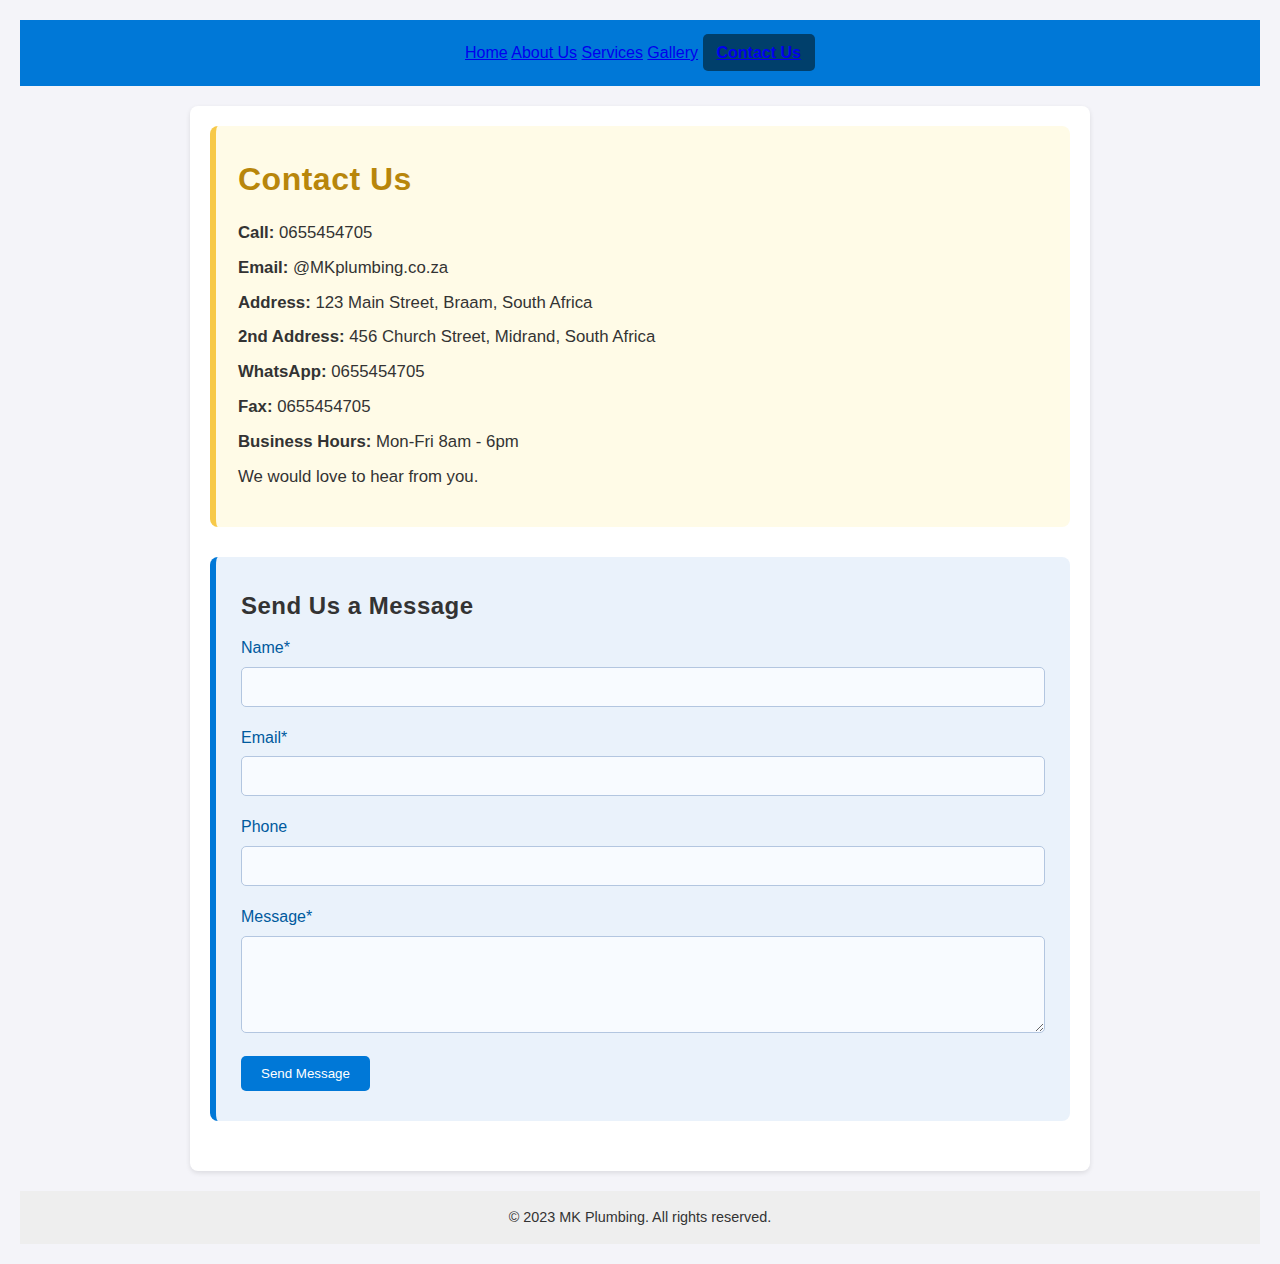
<file: contactus.html>
<!DOCTYPE html>
<html lang="en">
<head>
    <meta charset="UTF-8">
    <meta name="viewport" content="width=device-width, initial-scale=1.0">
    <title>Get in Touch</title>
    <link rel="stylesheet" href="style.css">
</head>
<body>
    <header>
        <nav>
            <a href="index.html">Home</a>
            <a href="about.html">About Us</a>
            <a href="services.html">Services</a>
            <a href="projects.html">Gallery</a>
            <a href="contactus.html" class="active">Contact Us</a>
        </nav>
    </header>
    <main>
        <section class="about-content contact-info">
            <h1>Contact Us</h1>
            <p><strong>Call:</strong> 0655454705</p>
            <p><strong>Email:</strong> @MKplumbing.co.za</p>
            <p><strong>Address:</strong> 123 Main Street, Braam, South Africa</p>
            <p><strong>2nd Address:</strong> 456 Church Street, Midrand, South Africa</p>
            <p><strong>WhatsApp:</strong> 0655454705</p>
            <p><strong>Fax:</strong> 0655454705</p>
            <p><strong>Business Hours:</strong> Mon-Fri 8am - 6pm</p>
            <p>We would love to hear from you.</p>
        </section>
        <section class="about-content">
            <h2>Send Us a Message</h2>
            <form class="contact-form" action="#" method="post" autocomplete="off">
                <div class="form-group">
                    <label for="name">Name*</label>
                    <input type="text" id="name" name="name" required>
                </div>
                <div class="form-group">
                    <label for="email">Email*</label>
                    <input type="email" id="email" name="email" required>
                </div>
                <div class="form-group">
                    <label for="phone">Phone</label>
                    <input type="tel" id="phone" name="phone">
                </div>
                <div class="form-group">
                    <label for="message">Message*</label>
                    <textarea id="message" name="message" rows="5" required></textarea>
                </div>
                <button type="submit">Send Message</button>
            </form>
        </section>
    </main>
    <footer>
        <p>&copy; 2023 MK Plumbing. All rights reserved.</p>
    </footer>
</body>
</html>
</file>
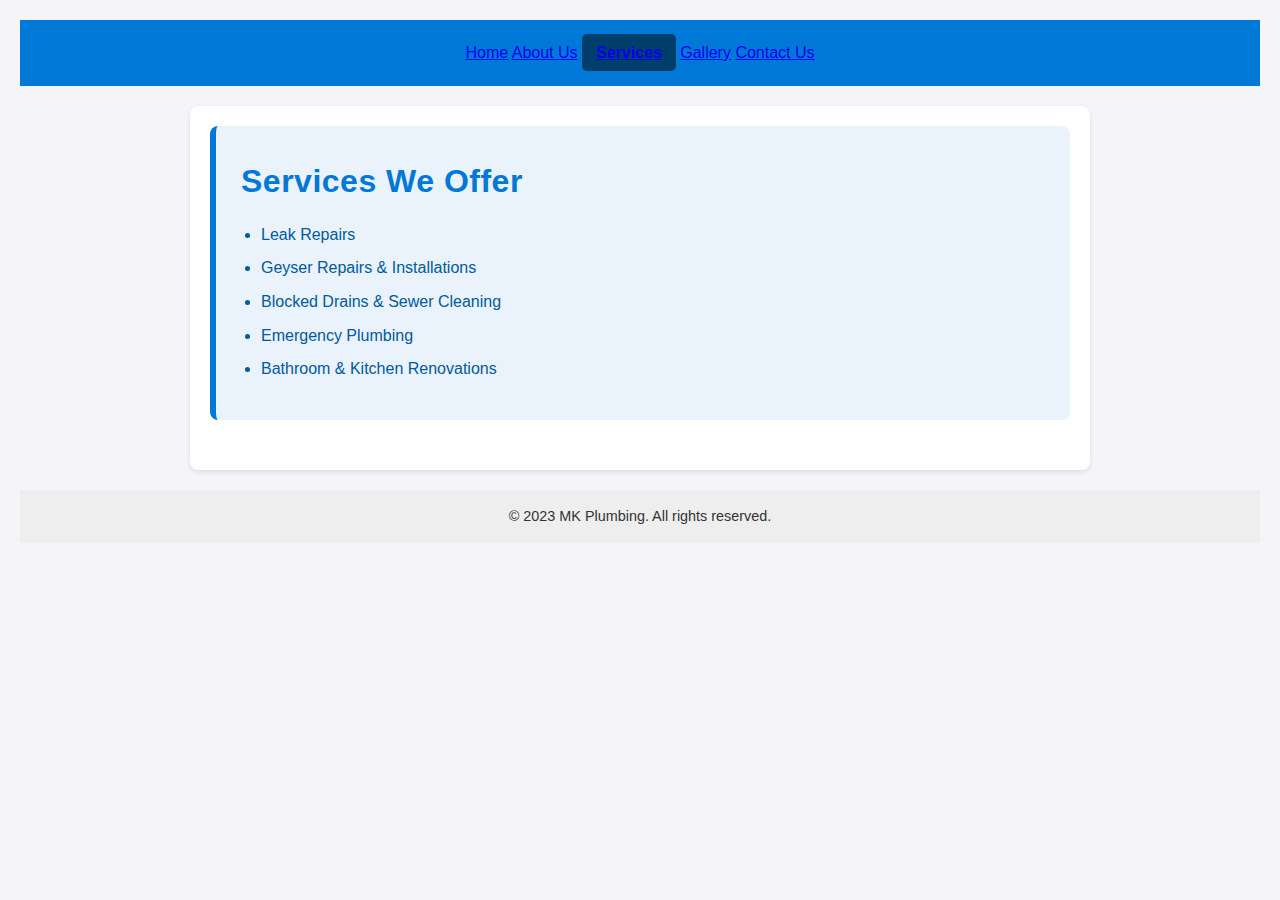
<file: services.html>
<!DOCTYPE html>
<html lang="en">
<head>

    <meta charset="UTF-8">
    <meta name="viewport" content="width=device-width, initial-scale=1.0">
    <title>Our Services</title>
    <link rel="stylesheet" href="style.css">
</head>

<body>
    <header>
        <nav>
            <a href="index.html">Home</a>
            <a href="about.html">About Us</a>
            <a href="services.html" class="active">Services</a>
            <a href="projects.html">Gallery</a>
            <a href="contactus.html">Contact Us</a>
        </nav>
    </header>
    <main>
        <section class="about-content">
            <h1>Services We Offer</h1>
            <ul>
                <li>Leak Repairs</li>
                <li>Geyser Repairs & Installations</li>
                <li>Blocked Drains & Sewer Cleaning</li>
                <li>Emergency Plumbing</li>
                <li>Bathroom & Kitchen Renovations</li>
            </ul>
        </section>
    </main>
    <footer>
        <p>&copy; 2023 MK Plumbing. All rights reserved.</p>
    </footer>
</body>
</html>
</file>
<file: style.css>
/* about page */
* {
  margin: 0;
  padding: 0;
  box-sizing: border-box;
}

/* Body styling */
body {
  font-family: Arial, Helvetica, sans-serif;
  background-color: #f4f4f9;
  color: #333;
  line-height: 1.6;
  padding: 20px;
}

/* Header */
header {
  background: #0078d7;
  color: white;
  padding: 20px 0;
  text-align: center;
}

/* Navigation bar */
nav ul {
  list-style: none;
  display: flex;
  justify-content: center;
  background: #005a9e;
}

nav ul li {
  margin: 0 15px;
}

nav ul li a {
  color: white;
  text-decoration: none;
  padding: 10px;
}

nav ul li a:hover {
  background: #003f6b;
  border-radius: 5px;
}

/* Main content */
main {
  max-width: 900px;
  margin: 20px auto;
  padding: 20px;
  background: white;
  border-radius: 8px;
  box-shadow: 0 2px 5px rgba(0,0,0,0.1);
}

/* Buttons */
button {
  background: #0078d7;
  color: white;
  border: none;
  padding: 10px 20px;
  margin-top: 10px;
  cursor: pointer;
  border-radius: 5px;
}

button:hover {
  background: #005a9e;
}

/* Footer */
footer {
  text-align: center;
  padding: 15px;
  margin-top: 20px;
  background: #eee;
  font-size: 0.9em;
}

/* --- HERO SECTION (Home & About) --- */
.hero {
  display: flex;
  flex-direction: column;
  align-items: center;
  background: linear-gradient(135deg, #0078d7 60%, #f4f4f9 100%);
  color: #fff;
  padding: 40px 20px 30px 20px;
  border-radius: 0 0 20px 20px;
  margin-bottom: 30px;
}
.hero img {
  width: 120px;
  height: 120px;
  object-fit: contain;
  border-radius: 50%;
  background: #fff;
  margin-bottom: 15px;
  box-shadow: 0 2px 8px rgba(0,0,0,0.08);
}
.hero h1 {
  margin-bottom: 10px;
  font-size: 2.2em;
  letter-spacing: 1px;
}
.hero p {
  font-size: 1.1em;
  color: #e0e0e0;
}

/* --- ABOUT PAGE --- */
.about-content {
  background: #eaf2fb;
  border-left: 6px solid #0078d7;
  padding: 30px 25px;
  border-radius: 8px;
  margin-bottom: 30px;
}
.about-content h1 {
  color: #0078d7;
  margin-bottom: 15px;
}
.about-content p {
  margin-bottom: 10px;
}

/* --- SERVICES PAGE --- */
.about-content ul {
  margin: 15px 0 0 20px;
  padding-left: 0;
}
.about-content ul li {
  margin-bottom: 8px;
  font-weight: 500;
  color: #005a9e;
  list-style-type: disc;
}

/* --- PROJECTS/GALLERY PAGE --- */
.portfolio {
  padding: 20px 0;
}
.portfolio h2 {
  color: #0078d7;
  margin-bottom: 25px;
  text-align: center;
}
.gallery {
  display: flex;
  flex-wrap: wrap;
  gap: 25px;
  justify-content: center;
}
.project {
  background: #f8fbff;
  border-radius: 8px;
  box-shadow: 0 2px 8px rgba(0,0,0,0.07);
  padding: 18px 14px;
  width: 210px;
  text-align: center;
  transition: transform 0.2s;
}
.project:hover {
  transform: translateY(-6px) scale(1.03);
  box-shadow: 0 6px 18px rgba(0,120,215,0.10);
}
.project img {
  width: 180px;
  height: 140px;
  object-fit: cover;
  border-radius: 6px;
  margin-bottom: 10px;
}
.project h3 {
  color: #005a9e;
  margin-bottom: 7px;
  font-size: 1.1em;
}
.project p {
  font-size: 0.97em;
  color: #444;
}

/* --- CONTACT PAGE --- */
.contact-info {
  background: #fffbe7;
  border-left: 6px solid #f7c948;
  padding: 28px 22px;
  border-radius: 8px;
  margin-bottom: 30px;
}
.contact-info h1 {
  color: #b8860b;
  margin-bottom: 15px;
}
.contact-info p {
  margin-bottom: 8px;
  font-size: 1.05em;
}

/* --- ACTIVE NAV LINK --- */
nav a.active {
  background: #003f6b;
  border-radius: 5px;
  padding: 10px 14px;
  font-weight: bold;
}

/* --- RESPONSIVE GALLERY --- */
@media (max-width: 900px) {
  .gallery {
    flex-direction: column;
    align-items: center;
  }
  .project {
    width: 90%;
    max-width: 350px;
  }
}

/* 📱 Responsive Design: Tablets and smaller */
@media (max-width: 768px) {
  nav ul {
    flex-direction: column;   /* Stack menu vertically */
    align-items: center;
  }

  nav ul li {
    margin: 10px 0;
  }

  main {
    margin: 10px;
    padding: 15px;
  }

  button {
    width: 100%;  /* Full-width buttons on mobile */
  }
}

/* 📱 Extra small screens (phones under 480px) */
@media (max-width: 480px) {
  header {
    font-size: 1.2em;
    padding: 15px 0;
  }

  nav ul li a {
    padding: 8px;
    font-size: 0.9em;
  }

  main {
    font-size: 0.95em;
  }
}

/* --- GENERAL PAGE HEADINGS --- */
main h1, main h2 {
  font-family: 'Segoe UI', Arial, sans-serif;
  letter-spacing: 0.5px;
}

/* Responsive Contact Form */
.contact-form {
  display: flex;
  flex-direction: column;
  gap: 18px;
  margin-top: 10px;
}
.form-group {
  display: flex;
  flex-direction: column;
}
.contact-form label {
  margin-bottom: 6px;
  font-weight: 500;
  color: #005a9e;
}
.contact-form input,
.contact-form textarea {
  padding: 10px;
  border: 1px solid #b3c6e0;
  border-radius: 5px;
  font-size: 1em;
  background: #f8fbff;
  resize: vertical;
}
.contact-form input:focus,
.contact-form textarea:focus {
  border-color: #0078d7;
  outline: none;
  background: #fff;
}
.contact-form button[type="submit"] {
  width: fit-content;
  align-self: flex-start;
  margin-top: 5px;
}

/* Responsive adjustments */
@media (max-width: 600px) {
  .contact-form {
    gap: 12px;
  }
  .contact-form button[type="submit"] {
    width: 100%;
    align-self: stretch;
  }
}
</file>
